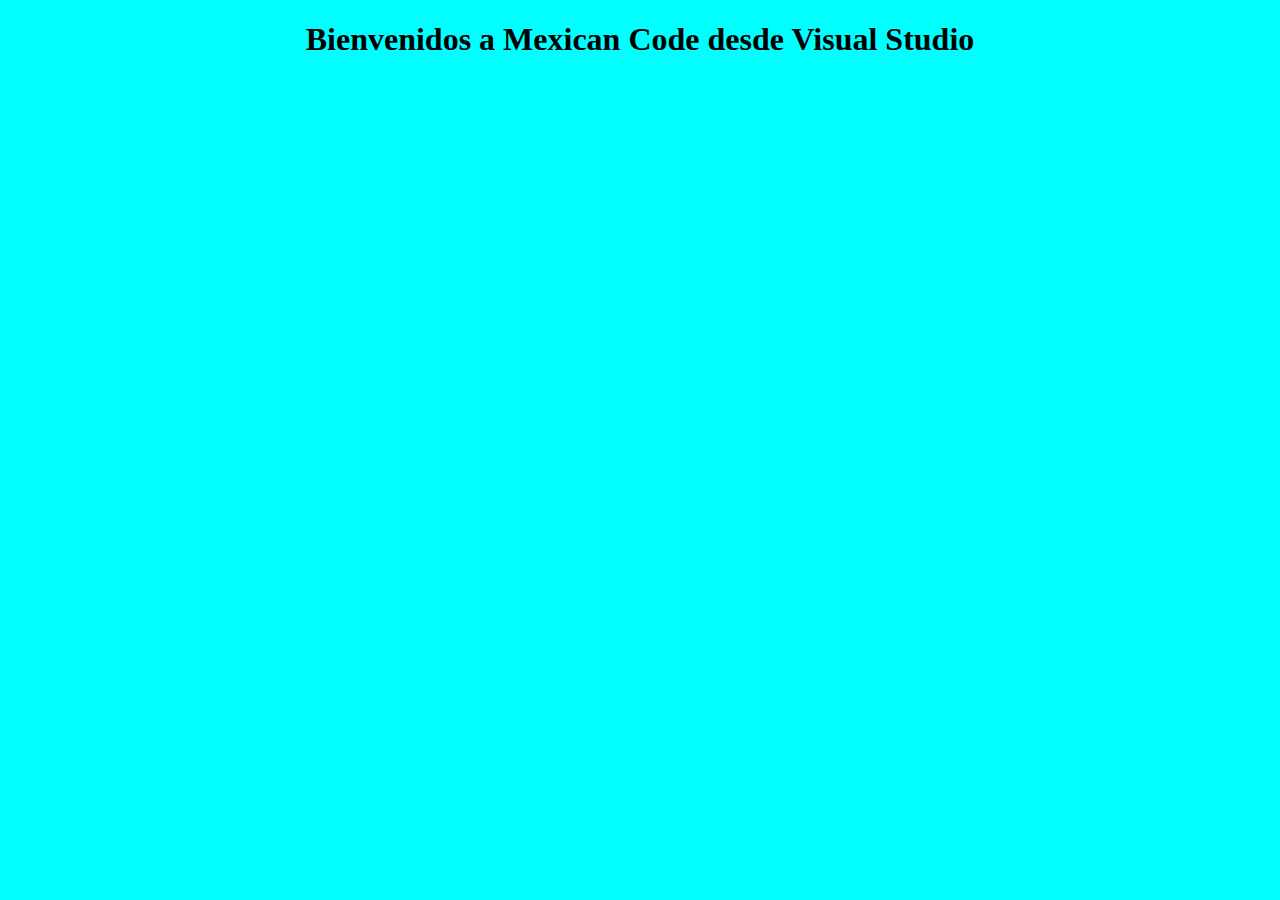
<file: index.html>
<!DOCTYPE html>
<html lang="en">
<head>
    <meta charset="UTF-8">
    <meta name="viewport" content="width=device-width, initial-scale=1.0">
    <title>Mexican Code</title>
    <link href="style.css" rel="stylesheet">
    
</head>
<body>
    <h1>Bienvenidos a Mexican Code desde Visual Studio</h1>
</body>
</html>
</file>
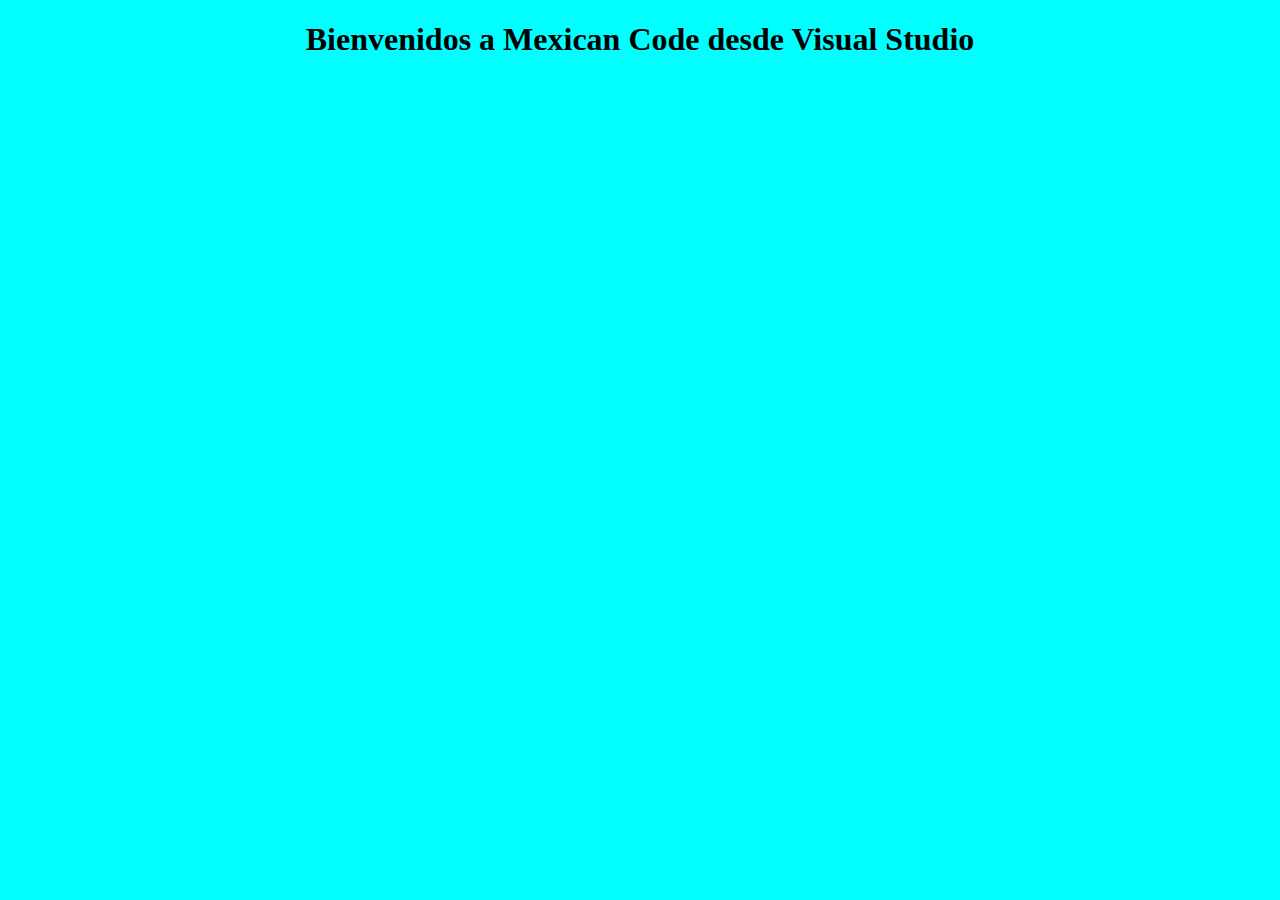
<file: prueba.html>
<!DOCTYPE html>
<html lang="en">
<head>
    <meta charset="UTF-8">
    <meta name="viewport" content="width=device-width, initial-scale=1.0">
    <title>Mexican Code</title>
    <link href="style.css" rel="stylesheet">
    
</head>
<body>
    <h1>Bienvenidos a Mexican Code desde Visual Studio</h1>
</body>
</html>
</file>
<file: style.css>
*{
 background-color: aqua;

 text-align: center;

}
</file>
